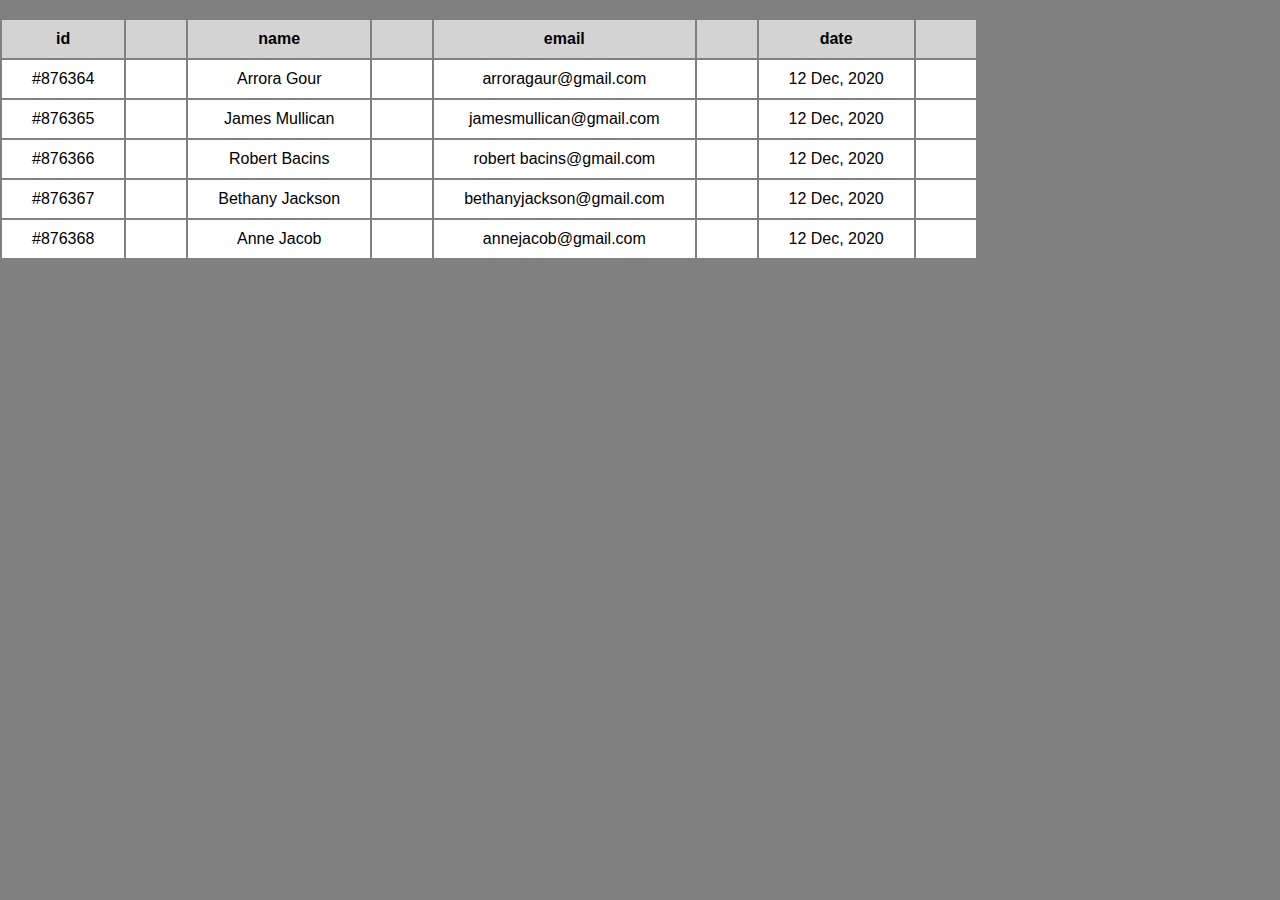
<file: list.html>
<!DOCTYPE html>
<html lang="en">
<head>
    <meta charset="UTF-8">
    <meta http-equiv="X-UA-Compatible" content="IE=edge">
    <meta name="viewport" content="width=device-width, initial-scale=1.0">
    <link rel="stylesheet" href="list.css">
    <link rel="stylesheet" href="dashboard.css">
    <script src="list.js"></script>
    <title>DOM</title>
</head>
<body>
    <div id="taskAddContainer">
        
        <div id="menuList"> </div>
    </div>
    
</body>
</html>
</file>
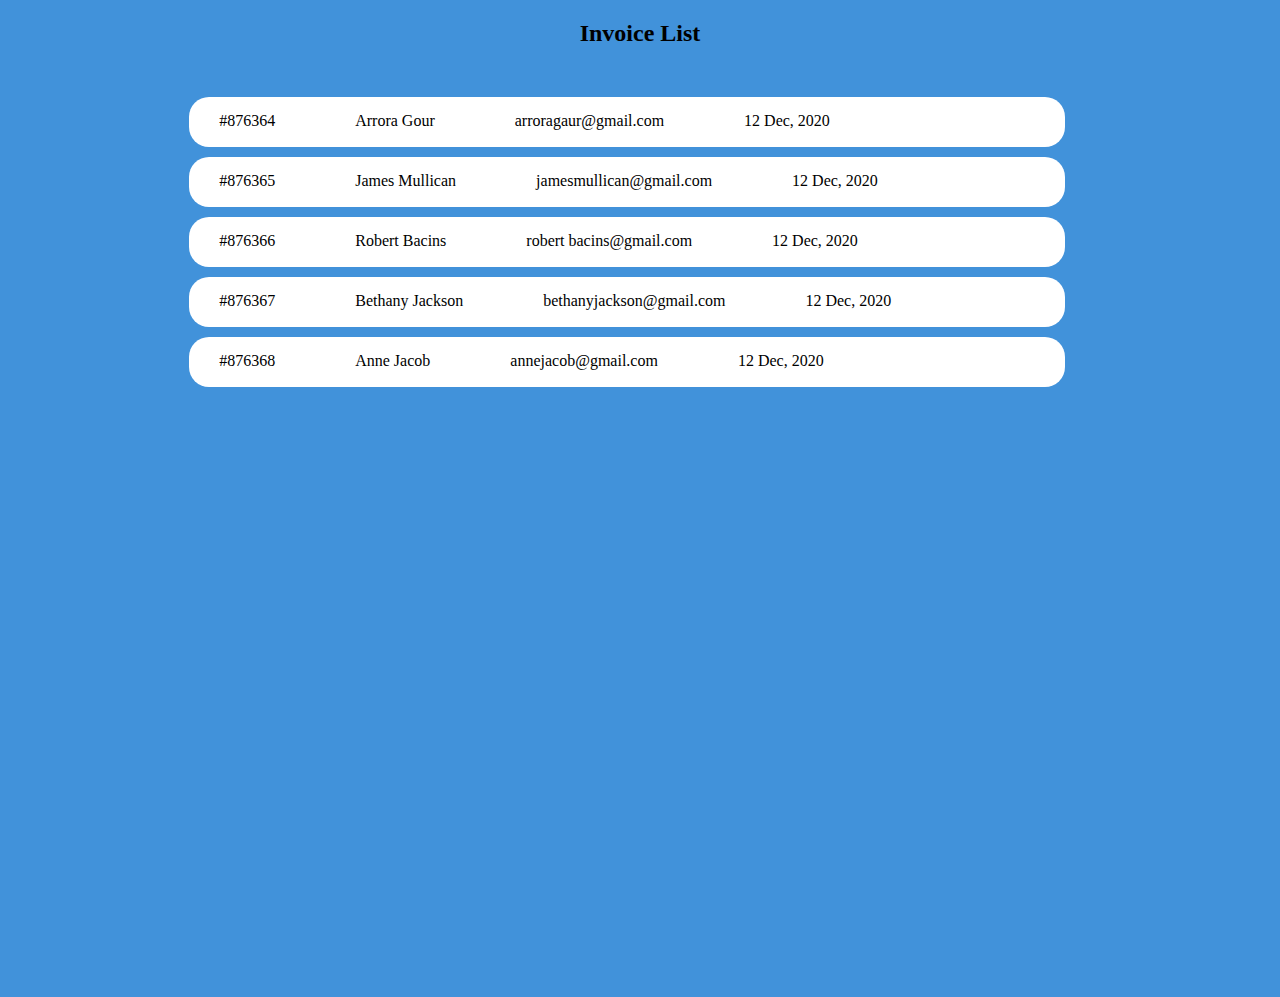
<file: list2.html>
<!DOCTYPE html>
<html lang="en">
<head>
    <meta charset="UTF-8">
    <meta http-equiv="X-UA-Compatible" content="IE=edge">
    <meta name="viewport" content="width=device-width, initial-scale=1.0">
    <link rel="stylesheet" href="list2.css">
    <script src="list2.js"></script>
    <title>Document</title>
</head>
<body>
   <div id="listContainer">
        <h2>Invoice List</h2>
        <div id="employeeList">
                  
        </div>
   </div>
</body>
</html>
</file>
<file: list.css>
*{
    margin:0;
    padding: 0;
    box-sizing: border-box;
}

#taskAddContainer{
    background-color: gray;
    width: 110%;
    height: 100vh;
    text-align: center;
    margin: auto;
   
}
#taskAddContainer h1{
    margin-top: 10px;
    
}
#taskAddInput{
    margin-top: 10px;
}
#taskAddInput input{
    width: 40%;
    height: 30px;
    border: 1px solid black;
    outline: none;
    background:transparent;
}
button{
    background: transparent;
    width: 10%;
    height: 30px;
}
#tasksContainer{
    text-align: center;
    margin: auto;
    width: 100%;
    height: 60px;
}

#givenTasks{
    width: 40%;
    height: 30px;
    background-color: aliceblue;
    margin: 10px auto auto auto;
    
}
#menuList{
    display: inline;
    margin-top:20px;
 }
th{
    background-color:lightgray
 }
th,td{
    border:none;
    padding: 10px 30px ;
    
}
td{
    background-color:white;
}
</file>
<file: dashboard.css>
*{
    margin: 0;
    padding: 0;
    box-sizing: border-box;
    font-family:sans-serif;
}
#dashboardMenuContainer{
    /* background-color: rgb(86, 86, 219); */
    height: 200vh;
    width: 100%;
    display: flex;
    display: none;
    
}
.menuContainer{
    float: left;
    background-color: #FFFFFF;
    width:20%;
    height: 160vh;
    text-align: center;
}
.logo img{
    margin-top: 30px;
    width: 70px;
    height: 40px;
}
.logoName{
    margin: 5px auto auto auto;
}
.menu{
    margin-top:36px;
    /* background-color: burlywood; */
    width: 95%;
    height: 100vh;
    text-align: start;
}
#dashboardContainer{
    margin-top: 15px;
    /* background-color: rgb(104, 47, 151); */
    width: 90%;
    height: 48px;
    display: flex;
    cursor: pointer;
    font-weight: 600;
}
/* .dashboardIcon{
    width: 25%;
    height:48px ;
    background-color: beige;
}
#dashboard{
    width: 75%;
    height: 48px;
    background-color: rgb(63, 15, 196);
} 
.dashboardIcon svg {
    float: right;
    margin-top: 12px;
    margin-right: 2px;
}
#dashboard p:hover{
    color:#3A36DB;
} */
/* #dashboard p{
    color:gray;
    margin-top: 15px;
    float: left;
    margin-left: 11px;
    font-weight:90px;
} */
/* #dashboard p:after{
    color:#024d34;
    margin-top: 15px;
    float: left;
    margin-left: 11px;
    opacity: 0.9;
} */
#dashboardContainer,#analyticsContainer,#invoiceContainer,.scheduleContainer,.calenderContainer,.messagesContainer,.notificationContainer,.settingsContainer{
    margin-top: 15px;
    /* background-color: rgb(104, 47, 151); */
    width: 90%;
    height: 48px;
    display: flex;
    cursor: pointer;
    font-weight: 600;
}
.dashboardIcon,.analyticsIcon,.invoiceIcon,.scheduleIcon,.calenderIcon,.messagesIcon,.notificationIcon,.settingsIcon{
    width: 25%;
    height:48px ;
    /* background-color: beige; */
}
#dashboard,#analytics,#invoice,.schedule,.calender,.messages,.notification,.settings{
    width: 75%;
    height: 48px;
    /* background-color: rgb(63, 15, 196); */
} 
#dashboardContainer:hover,#analyticsContainer:hover,#invoiceContainer:hover,.scheduleContainer:hover,.calenderContainer:hover,.messagesContainer:hover,.notificationContainer:hover,.settingsContainer:hover{
    background-image:linear-gradient(to right,rgb(101, 186, 212),white)
   
} 
.dashboardIcon svg,.analyticsIcon svg,.invoiceIcon svg,.scheduleIcon svg,.calenderIcon svg,.messagesIcon svg,.notificationIcon svg,.settingsIcon svg{
    float: right;
    margin-top: 12px;
    margin-right: 2px;
    /* color: gray; */
    opacity: 0.5;
}
#dashboard p,#analytics p,#schedule p,#calender p,#messages p,#notification p,#settings p{
    /* color: gray; */
    margin-top: 15px;
    float: left;
    margin-left: 11px;
    /* opacity: 0.9; */
    font-weight:60px;
}
#invoice p{
    /* color: gray; */
    margin-top: 11px;
    float: left;
    margin-left: 11px;
    /* opacity: 0.9; */
    font-weight: 80px;

}
#dashboard p:hover,#analytics p:hover,#invoice p:hover,#schedule p:hover,#calender p:hover,#messages p:hover,#notification p:hover,#settings p:hover{
   color:#3A36DB
}
.coneDesign{
    margin: 200px auto auto auto;
    width: 300px;
    height: 400px;
}
.coneDesign img{
    height: 300px;
    width: 90%;
    margin-right: 20px;

}
.expContainer{
    width: 80%;
    background-color: beige;
    float: left;
    position: relative;
}
#dashboardExpContainer{
    width: 120%;
    background-color:#E5E5E5;
    height: 180vh;
    position: relative;
    display: block;
}
#dashboardExpContainer h1{
    position: absolute;
    margin-top: 20px;
    margin-left: 30px;
}
#analyticsExpContainer{
    width: 100%;
    background-color:#E5E5E5;
    height: 200vh;
    position: relative;
    display: none;
}
#analyticsExpContainer h1{
    position: absolute;
    margin-top: 20px;
    margin-left: 30px;     
}
#invoiceExpContainer{
    width: 120%;
    background-color:#E5E5E5;
    height: 200vh;
    position: relative;
    display: none;
}
#invoiceExpContainer h1{
    position: absolute;
    margin-top: 20px;
    margin-left: 30px;     
}
#scheduleExpContainer{
    width: 100%;
    background-color:#E5E5E5;
    height: 200vh;
    position: relative;
    display: none;
}
#scheduleExpContainer h1{
    position: absolute;
    margin-top: 20px;
    margin-left: 30px; 
}
#calenderExpContainer{
    width: 100%;
    background-color:#E5E5E5;
    height: 200vh;
    position: relative;
    display: none;
}
#calenderExpContainer h1{
    position: absolute;
    margin-top: 20px;
    margin-left: 30px; 
}
#messagesExpContainer{
    width: 100%;
    background-color:#E5E5E5;
    height: 200vh;
    position: relative;
    display: none;
}
#messagesExpContainer h1{
    position: absolute;
    margin-top: 20px;
    margin-left: 30px; 
}
#notificationExpContainer{
    width: 100%;
    background-color:#E5E5E5;
    height: 200vh;
    position: relative;
    display: none;
}
#notificationExpContainer h1{
    position: absolute;
    margin-top: 20px;
    margin-left: 30px; 
}
#settingsExpContainer{
    width: 100%;
    background-color:#E5E5E5;
    height: 200vh;
    position: relative;
    display: none;
}
#settingsExpContainer h1{
    position: absolute;
    margin-top: 20px;
    margin-left: 30px; 
}
/* #invoiceExpContainer{
    width: 100%;
    height: 200vh;
    background-color: orange;
} */
#header{
    width: 100%;
    height: 70px;
    /* background-color: burlywood; */
    position: relative;
    /* display: inline-block; */
    display: flex;
    

}
#header h1{
    margin-top: 20px;
    margin-left: 30px;
}
.searchBox{
    width: 30%;
    height: 50px;
    text-align: start;
    margin-top: 10px;
    margin-left: 700px;
    font-size: medium;
    justify-content: center;
    /* background-color: #365592;   */
    border: none; 
    border-radius: 10px; 

}
.searchBox input{
    background-color: #F1F4FA;;
    width: 28%;
    padding: 10px;
    border: none;
    outline: none;
    height: 50px;
    border-radius: 10px;
    font-size: medium;
    position: absolute;

}
.searchBox input:hover{
    outline: 2px solid rgb(36, 132, 196);
}
.searchBox ::placeholder {
   
    margin-bottom: 20px;
}
.searchBox span{
    width: 20px;
    height: 20px;
    padding: 10px;
    margin-left: 300px;
    margin-top: 5px;
    margin-right: 8px;
    border: none;
    cursor:pointer;
    position: absolute;
}
.searchBox svg{
    /* color: rgb(216, 18, 133); */
    /* display: inline-flex; */
    position: absolute;
}
#header button{
    width: 130px;
    height: 40px;
    margin-left: 20px;
    margin-top: 15px;
    font-size: 20px;
    border-radius: 10px;
    text-align: start;
    color: #E5E5E5;
    background-color: #3A36DB;

}
#header button span{
    margin-left: 10px;
    color: white;
    font-size: 25px;
}
.tittleContainer{ 
    width: 94%;
    height: 50px;
    /* background-color: aqua; */
    position: relative;
    margin: 20px auto auto auto;
    border-radius: 10px;
    display: flex;
}

#list{
    border-radius: 10px;
    width: 94%;
    height: 70px;
    background-color:#FFFFFF;
    position: relative;
    margin-top: 12px;
    margin: 10px auto auto auto;
    display: flex;
    border-radius: 10px;
}
/* .listContainer2{
    border-radius: 10px;
    width: 90%;
    height: 70px;
    background-color:white;
    position: relative;
    margin-top: 12px;
    margin: 10px auto auto auto;
    display: flex;
}
.listContainer3{
    border-radius: 10px;
    width: 90%;
    height: 70px;
    background-color:white;
    position: relative;
    margin-top: 12px;
    margin: 10px auto auto auto;
    display: flex;
}
.listContainer4{
    border-radius: 10px;
    width: 90%;
    height: 70px;
    background-color:white;
    position: relative;
    margin-top: 12px;
    margin: 10px auto auto auto;
    display: flex;
}
.listContainer5{
    border-radius: 10px;
    width: 90%;
    height: 70px;
    background-color:white;
    position: relative;
    margin-top: 12px;
    margin: 10px auto auto auto;
    display: flex;
} */
#checkboxTittle{
    width: 5%;
    height: 50px;
    text-align: center;
}
#checkboxTittle input{
    width: 21px;
    height: 21px;
    margin-top:25px
}
.invoiceIdbutton{
    float: left;
    width: 10%;
    height: 50px;
    /* background-color: rgb(201, 199, 212); */
    text-align: center;
    
}
.namebutton{
    float: left;
    width: 10%;
    height: 50px;
    /* background-color: rgb(201, 199, 212); */
    text-align: center;
    
}
.emailbutton{
    float: left;
    width: 10%;
    height: 50px;
    /* background-color: rgb(201, 199, 212); */
    text-align: center;
    margin-left: 80px;
    
}
.datebutton{
    float: left;
    width: 10%;
    height: 50px;
    /* background-color: rgb(201, 199, 212); */
    text-align: center;
    margin-left: 190px;
    
}
.statusbutton{
    float: left;
    width: 10%;
    height: 50px;
    /* background-color: rgb(201, 199, 212); */
    text-align: center;
    margin-left: 90px;

    
}
.deletebutton{
    float: left;
    width: 6%;
    height: 50px;
    /* background-color: rgb(201, 199, 212); */
    text-align: center;
    margin-left: 90px;
    
}
#btn{
    margin-top: 27px;
    background: transparent;
    border: none;
}

.checkbox{
    width: 6%;
    height: 70px;
    /* background-color: blueviolet; */
    text-align: center;

}
.checkbox input{
    width: 21px;
    height: 21px;
    margin-top:25px
}
.invoiceId{
    float: left;
    width: 13%;
    height: 70px;
    /* background-color: aqua; */
    text-align: start
}
.invoiceId p{
    margin:25px auto auto 20px;
    font-weight: 60px;
}
.name{
    width: 22%;
    height: 70px;
    display: flex;
}
.email{
    float: left;
    width: 30%;
    height: 70px;
    /* background-color: rgb(22, 228, 84); */
    display: flex;
}
.date{
    float: left;
    width: 17%;
    height: 70px;
    /* background-color: rgb(228, 22, 176); */
    display: flex;
}
.status{
    float: left;
    width: 19%;
    height: 70px;
    /* background-color: rgb(22, 228, 49);   */
    position: relative;
    text-align: center;
}

.listAlign{
    font-weight:bold;
    margin-top: 25px;
}
.name img{
    width: 40px;
    height: 40px;
    border-radius: 30px;
    margin-top: 15px;
    margin-left: 8px;
    float: left;
}
.name p{
    margin-left: 20px;
    margin-top: 25px;
}
.email svg{
    margin-top: 28px;
}
.email p{
    margin-top: 26px;
    margin-left: 8px;
}
.date svg{
    margin-top: 28px;
}
.date p{
    margin-top: 27px;
    margin-left: 8px;
}
.outerShape{
    width: 80%;
    height: 50px;
    background-color: rgb(176, 232, 247);
    margin: 9px auto auto 25px;
    border-radius: 20px;
    position: absolute;
    
}
.outerShape p{
    margin-top: 15px;
    color: #3A36DB;
}
.outerShapePending{
    width: 80%;
    height: 50px;
    background-color: rgb(215, 248, 206);
    margin: 9px auto auto 25px;
    border-radius: 20px;
    position: absolute;
}
.outerShapePending p{
    margin-top: 15px;
    color: green;
}
.outerShapeCancel{
    width: 80%;
    height: 50px;
    background-color: rgb(250, 183, 239);
    margin: 9px auto auto 25px;
    border-radius: 20px;
    position: absolute;
}
.outerShapeCancel p{
    margin-top: 15px;
    color: red;
}
.star{
    text-align: center;
    float: left;
    width: 5%;
    height: 70px;
    /* background-color: aquamarine; */
}
.star svg{
    margin-top: 25px;
}
.listDots{
    text-align: center;
    width: 6%;
    height: 70px;
    /* background-color: aquamarine; */
    text-align: center;
     
}
#menuList {
    margin-left: 5px;
    width: 50px;
    height: 30px;
    /* background-color: rgb(40, 188, 199); */
    margin-top: 25px;
    cursor: pointer;
}
.listDots svg{
    /* margin-top: 32px; */
    
}
#fstEditAndDeleteContainer{
    width: 100px;
    height: 90px;
    background-color: #F1F4FA;
    position: absolute;
    z-index: 1;
    /* display: block; */
    display: none;
    right: 18px;
    border-radius: 20px;
    margin-top: 50px;
}
#invoiceEdit{
    width: 85%;
    height: 30px;
    background-color:#d0d0f3;
    border-radius:20px;
    margin: 5px;
    margin-bottom: 10px;
    margin-top: 10px;
    display: flex;
}
#invoiceEdit p{
    font-size: smaller;
    margin-top: 8px;
    margin-left: 8px;
    color: #3A36DB;
}

#invoiceDelete{
    margin-top: 15px;
    margin: 5px;
    width: 85%;
    height: 30px;
    background-color:rgb(248, 201, 224);
    border-radius:20px;
    display: flex;
}
#invoiceDelete p{
    font-size: smaller;
    margin-top: 8px;
    margin-left: 8px;
    color: hotpink;
}
#sndEditAndDeleteContainer{
    width: 100px;
    height: 90px;
    background-color: #F1F4FA;
    position: absolute;
    z-index: 1;
    /* display: block; */
    display: none;
    right: 18px;
    border-radius: 20px;
    margin-top: 10px;
}
#thirdEditAndDeleteContainer{
    width: 100px;
    height: 90px;
    background-color: #F1F4FA;
    position: absolute;
    z-index: 1;
    /* display: block; */
    display: none;
    right: 18px;
    border-radius: 20px;
    margin-top: 10px;
}
#fourthEditAndDeleteContainer{
    width: 100px;
    height: 90px;
    background-color: #F1F4FA;
    position: absolute;
    z-index: 1;
    /* display: block; */
    display: none;
    right: 18px;
    border-radius: 20px;
    margin-top: 10px;
}
    

#fifthEditAndDeleteContainer{
    width: 100px;
    height: 90px;
    background-color: #F1F4FA;
    position: absolute;
    z-index: 1;
    /* display: block; */
    display: none;
    right: 18px;
    border-radius: 20px;
    margin-top: 10px;
}

.dashboardIcon svg{
    /* filter: invert(19%) sepia(95%) saturate(2846%) hue-rotate(239deg) brightness(87%) contrast(100%); */
}
/* dashbord page */
#dashboardExpContainer{
    text-align: center;

}
.dashboardAlign{
    margin-top: 15px;
    width: 100%;
    height: 600px;
    /* background-color: cornsilk; */
    display: block;
    justify-content: center;
}
#dashboardHeading{
    width: 100%;
    height: 100px;
}
#dashboardHeading h1{
    margin-top: 50px;
}
#listAndSearch{
    position: relative;
    width: 95%;
    height: 50px;
    /* background-color: chocolate; */
    display: flex;
    margin: auto;
    
}
#threeList{
    width: 25%;
    height: 50px;
    background-color:white;
    display:flex;
    text-align: center;
    border-radius: 20px;
}
#listButton{
    width: 30%;
    height: 50px;
    border-top-left-radius: 20px;
    border-bottom-left-radius:20px ;
    /* background-color: antiquewhite; */
}
#listButton:hover{
    background-color: #3A36DB;
    color: white;
}
#boardButton{
    width: 30%;
    height: 50px;
    /* background-color: rgb(189, 115, 19); */
}
#boardButton:hover{
    background-color: #3A36DB;
    color: white;
}
#timelineButton{
    width: 40%;
    height: 50px;
    border-top-right-radius: 20px;
    border-bottom-right-radius:20px ;
    /* background-color: rgb(53, 189, 19); */
}
#timelineButton:hover{
    background-color: #3A36DB;
    color: white;
}
#threeList p{
    margin-top: 14px;
    font-weight: medium;
}
.dashboardSearchBox{
    width: 20%;
    height: 50px;
    text-align: start;
    /* margin-top: px; */
    margin-left: 600px;
    font-size: medium;
    justify-content: center;
    /* background-color: #365592;   */
    border: none; 
    border-radius: 10px; 
    float: right;

}
.dashboardSearchBox input{
    background-color: #F1F4FA;;
    width: 25%;
    padding: 10px;
    border: none;
    outline: none;
    height: 50px;
    border-radius: 10px;
    font-size: medium;
    position: absolute;

}
.dashboardSearchBox input:hover{
    outline: 2px solid rgb(36, 132, 196);
}
.dashboardSearchBox ::placeholder {
   
    margin-bottom: 20px;
}
.dashboardSearchBox span{
    width: 20px;
    height: 20px;
    padding: 10px;
    margin-left:250px;
    margin-top: 5px;
    margin-right: 8px;
    border: none;
    cursor:pointer;
    position: absolute;
}
.dashboardSearchBox svg{
    /* color: rgb(216, 18, 133); */
    /* display: inline-flex; */
    position: absolute;
}
.companyDetials{ 
    position: relative;
    width: 95%;
    height:116px;
    /* background-color: burlywood; */
    margin:30px auto 20px auto;
    display: flex; 
}
.saveProducts{
    width: 24%;
    height:116px;
    background-color: white; 
    border-radius: 15px;
    display: flex;
}
.stockProducts{
    width: 24%;
    height:116px;
    background-color: white; 
    border-radius: 15px;
    margin-left: 20px;
    display: flex;

}
.salesProducts{
    width: 24%;
    height:116px;
    background-color: white; 
    border-radius: 15px;
    margin-left: 20px;
    display: flex;

}
.jobApplication{
    width: 24%;
    height:116px;
    background-color: white; 
    border-radius: 15px;
    margin-left: 20px;
    display: flex;
}

.svgSpace{
    width: 30%;
    height:116px ;
    /* background-color: bisque; */
    position: relative;
}
.heartSvg{
    background-color: bisque;
    width: 60px;
    height: 60px;
    border-radius: 30px;
    margin-top: 26px;
    margin-left: 15px;
    position: absolute;
}
.gameSvg{
    background-color: bisque;
    width: 60px;
    height: 60px;
    border-radius: 30px;
    margin-top: 26px;
    margin-left: 15px;
    position: absolute;
}
.handbagSvg{
    background-color: bisque;
    width: 60px;
    height: 60px;
    border-radius: 30px;
    margin-top: 26px;
    margin-left: 15px;
    position: absolute;
}
.toolSvg{
    background-color: bisque;
    width: 60px;
    height: 60px;
    border-radius: 30px;
    margin-top: 26px;
    margin-left: 15px;
    position: absolute;
}
.companyDetials svg{
    margin-top: 19px;
}
.textSpace{
    width: 70%;
    height: 116px;
    /* background-color: #36b5db; */
    text-align: start;
}
#productStock{
    font-weight: bold;
    font-size: 30px;
    margin-top:25px;
    color: black;
    opacity: 0.6;
}
#storageDetials{
    margin-top: 5px;
    font-size: 20px;
    color: black;
    opacity: 0.6;

}
.todoContainer{
    position: relative;
    width: 95%;
    height: 270px;
    background-color: white;
    margin: auto;
    border-radius: 10px;
}
.todolableConatainer{
    position: relative;
    width: 100%;
    height: 50px;
    /* background-color: bisque; */
    margin-top: 33px;
    align-items: baseline;
}
.todolableConatainer p{
    float: left;
    margin-top: 30px;
    margin-left: 30px;
}
.todolableConatainer a{
    float: right;
    margin-top: 30px;
    margin-right: 30px;
}
.todoHeadingContainer{
    display: flex;
    width: 100%;
    height: 50px;
    /* background-color: darksalmon; */
}
.todoHeadingContainer p{
    padding-top: 7px;
    font-size: medium;
    margin-top: 8px;
}
.todoHeadingContainer button{
    background: transparent;
    border: none;
}
#checkBoxTittle{
    width: 15%;
    height: 50px;
    /* background-color: rgb(25, 231, 238); */
    text-align: start;
}
#checkBoxTittle button{
    margin-top: 8px;
    margin-left: 18px;
}
#taskNameTittle{
    width: 22%;
    height: 50px;
    /* background-color: cadetblue; */
    text-align: start;
    margin-left: 10px;
}
#taskNameTittle button{
    margin-top: 10px;
    margin-left: 8px;
    
}
#startDateTittle{
    width: 17%;
    height: 50px;
    /* background-color: rgb(19, 23, 248); */
    text-align: start;
    margin-left: 8px;
}
#startDateTittle button{
    margin-top: 10px;
    margin-left: 28px;
}
#endDateTittle{
    width: 18%;
    height: 50px;
    /* background-color: cadetblue; */
    text-align: start;
    margin-left: 10px;

}
#endDateTittle button{
    margin-top: 10px;
    margin-left: 32px;
}
#memberTittle{
    width: 19%;
    height: 50px;
    /* background-color: cadetblue; */
    text-align: start;
    margin-left: 10px;
}
#memberTittle button{
    margin-top: 10px;
    margin-left: 32px;
}
#statusTittle{
    width: 19%;
    height: 50px;
    /* background-color: cadetblue; */
    text-align: start;
    margin-left: 10px;
    
}
#statusTittle button{
    margin-top: 10px;
    margin-left: 22px;
}
#actionsTittle{
    width: 18%;
    height: 50px;
    /* background-color: cadetblue; */
    text-align: start;
    margin-left: 10px;
}
#actionsTittle button{
    margin-top: 10px;
    margin-left: 22px;
}

.todoListContainer{
    width: 100%;
    height: 50px;
    background-color: white;
    margin-top: 12px;
    display: flex;
}
#listCheckBox{
    width: 12%;
    height: 50px;
    /* background-color: #0bbb8f; */
    text-align: start;
}
#listCheckBox input{
    width: 20px;
    height: 20px;
    margin-left:20px ;
    margin-top: 19px;
    
}
#uiDesign{
    width: 19%;
    height: 50px;
    /* background-color: #db36b7; */
    margin-left: 5px;
    display: flex;
    text-align: start;
}
#todoLogo{
    width:30%;
    height: 50px;
    /* background-color: #52db36; */
}
#todoLogo img{
    margin-top: 16px;
    width: 30px;
    height: 30px;
    border-radius: 30px;
    float: right;
    margin-right: 10px;
}
#logotext{
    width:70%;
    height: 50px;
    /* background-color: #db363e; */
}
#logotext p{
    margin-top: 20px;
    margin-left: 7px;
}
#startDateData{
    width: 15%;
    height: 50px;
    /* background-color: #52db36; */
    margin-left: 5px;
    text-align: start;
}
#startDateData p{
    margin-top: 19px;
    margin-left: 25px;
}
#endDateData{
    width: 15%;
    height: 50px;
    /* background-color: #db363e; */
    margin-left: 5px;
    text-align: start;
}
#endDateData p{
    margin-top: 19px;
    margin-left: 25px;
}
#member{
    width: 15%;
    height: 50px;
    /* background-color: #dbbd36; */
    margin-left: 5px;
    text-align: start;
}
#member p{
    margin-top: 19px;
    margin-left: 25px;
}
#status{
    width: 15%;
    height: 50px;
    /* background-color: #6836db; */
    margin-left: 5px;
    
}
#pendingLable{
    position: relative;
    width: 80%;
    height: 40px;
    background-color:blue;
    margin-top: 5px;
    margin-left: 14px;
    border-radius: 20px;
}
#pendingLable p{
    position: absolute;
    margin-top: 12px;
    color: white;
    margin-left: 35px;

}
#action{
    width: 15%;
    height: 50px;
    /* background-color: #36b5db; */
    margin-left: 5px;
    display: flex;
}
#edit{
    width: 50px;
    height: 50px;
    border-radius: 30px;
    background-color: #85bbe7;
    margin-left: 20px;
}
#edit svg{
    margin: 12px 16px auto auto;
}
#action svg{
    float: right;
    margin-top: 10px;
    margin-left: 50px;
}
.analyticsAndProduct{
    display: flex;
}
.analysticsContainer{
    width: 33%;
    height: 400px;
    background-color: white;
    margin-top: 30px;
    margin-left: 40px;
    border-radius: 10px;
    
}
.analysticsTittle{
    width: 100%;
    height: 70px;
    /* background-color: #36db75; */
   
    
}
.analysticsTittle p{
    float: left;
    font-weight: bolder;
    font-size: larger;
    margin-top: 30px;
    margin-left: 20px;
    opacity: 0.6;

}
.analysticsTittle svg{
    float: right;
    margin-top: 40px;
    margin-right: 20px;
}
.topSellingProduct{
    width: 40%;
    height: 400px;
    background-color: white;
    margin-top: 30px;
    margin-left: 40px;
    border-radius: 10px;
}
.topSellingProductTittle{
    width: 100%;
    height: 70px;
    /* background-color: #36b5db; */
}
.topSellingProductTittle p{
    float: left;
    margin-top: 30px;
    margin-left: 30px;
    font-weight: bolder;
    font-size: larger;
    opacity: 0.6;
}
.topSellingProductTittle svg{
    float: right;
    margin-top: 30px;
    margin-right: 40px;
}
.nikeContainer{
    width: 95%;
    margin: auto;
    height: 150px;
    /* background-color: #36b5db; */
    display: flex;
}
.nikeImg{
    width: 30%;
    height: 150px;
    /* background-color: #3A36DB; */
}
.iphoneContainer{
    width: 95%;
    margin: auto;
    height: 150px;
    /* background-color: #36b5db; */
    margin-top: 10px;
    display: flex;
}
.iphoneImg{
    width: 30%;
    height: 150px;
    /* background-color: #3A36DB; */
}
.imgPrice{
    width: 60%;
    height: 150px;
    text-align: start;
    
}
#tittleName {
    margin-top: 20px;
}
.imgPrice svg{
    margin-top: 8px;
}
#price {
  margin-top: 8px;  
}
</file>
<file: list2.css>
*{
    margin: 0;
    padding: 0;

}
body{
    background-color: rgb(65, 146, 218);
}
#listContainer{
    text-align: center;
    margin: auto;
    /* background-color: orange; */
    width: 80%;
   
}
h2{
    margin-top: 20px;
}
#employeeList{
    margin: auto;
   width: 90%;
   height: 100vh;
   /* background-color: rgb(214, 18, 18); */
   position: relative;

   margin-top: 50px;
}

.list{
    width: 95%;
    background-color: white;
    height: 50px;
    margin:10px;
    position: relative;
    border-radius: 20px;
    
}
.listAlign{
    position: absolute;
    margin:15px auto auto 30px;
}
.mySpan{
    justify-content: space-between;
    margin-right: 80px;
    height: 100vh;
    /* background-color: blue; */
    width: 100%;
}
span{
    margin-top: 10px;
}
</file>
